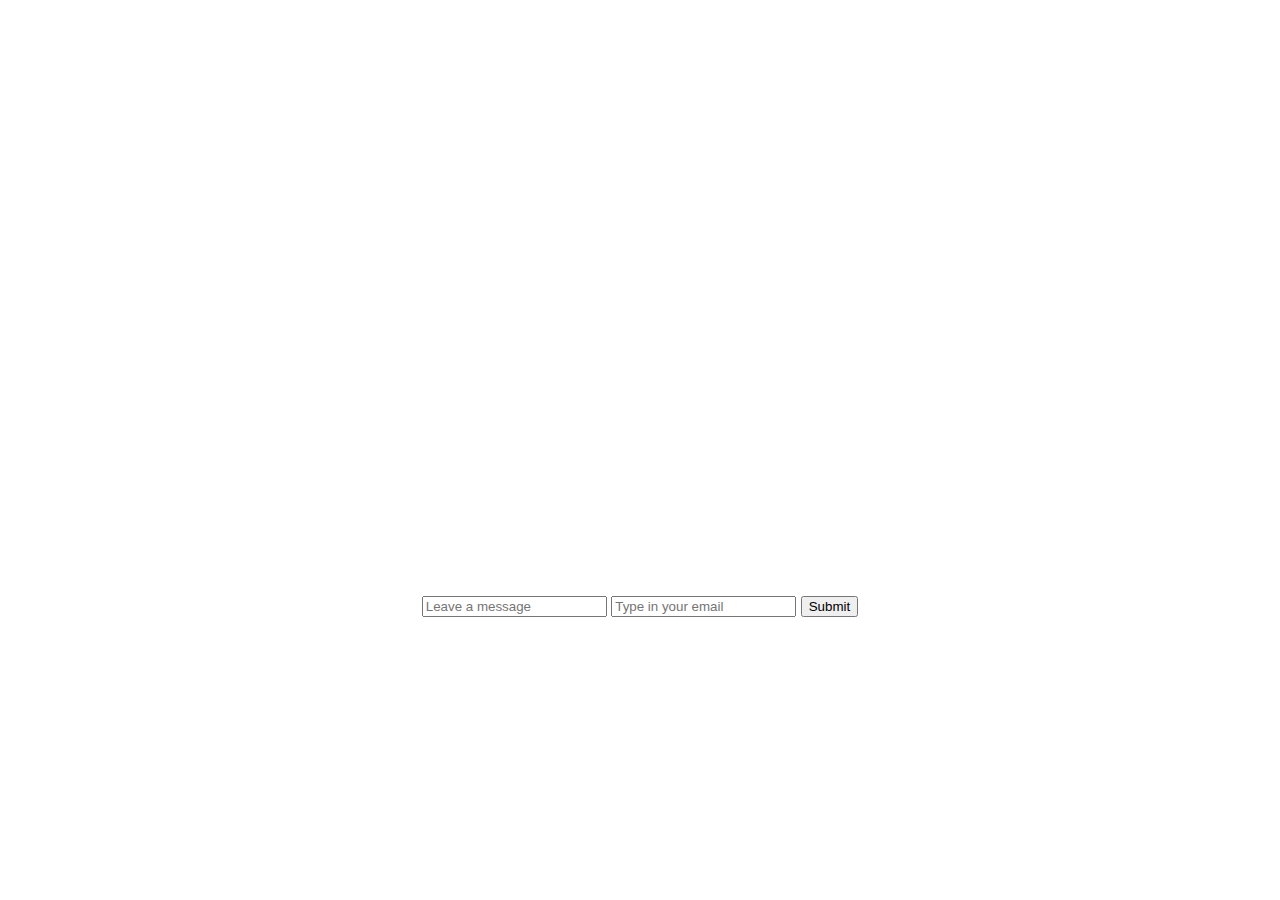
<file: Contact_Us.html>
<!DOCTYPE html>
<head>
<title> Contact Us </title>
<link rel ='stylesheet'type='text/css' href ='Contact_Us.css'>
</head>

<body>
<header>
  <h2>E-mail:cookiemonster@gmail.com</h2>
  <h2>Phone number: 0712345678910</h2>
  <h2>Address: The University of Sheffield</h2>
</header>
  <iframe src="https://www.google.com/maps/embed?pb=!1m18!1m12!1m3!1d9519.502588569194!2d-1.4926179262892507!3d53.38127442820796!2m3!1f0!2f0!3f0!3m2!1i1024!2i768!4f13.1!3m3!1m2!1s0x0%3A0xc9ec1e8b34c33663!2sThe+University+of+Sheffield!5e0!3m2!1sen!2suk!4v1521143041559" width="450" height="300" frameborder="0" style="border:0" allowfullscreen></iframe>

  <p>Have a say? Please do so!</p>
  <input type ="message"placeholder="Leave a message">
  <input type ="email"placeholder="Type in your email">
  <button>Submit</button>
</body>
</file>
<file: Contact_Us.css>
body{
  text-align: center;
  color: white;
  font-family: helvetica;
  background: url("https://images.unsplash.com/photo-1517433367423-c7e5b0f35086?ixlib=rb-0.3.5&ixid=eyJhcHBfaWQiOjEyMDd9&s=673ebbb553ca2a99dfe24b4bc9f2e492&auto=format&fit=crop&w=500&q=60");
  background-size: cover;
  background-position: center;
}
header{
  padding: 70px 0px 0px 0px;
}
</file>
